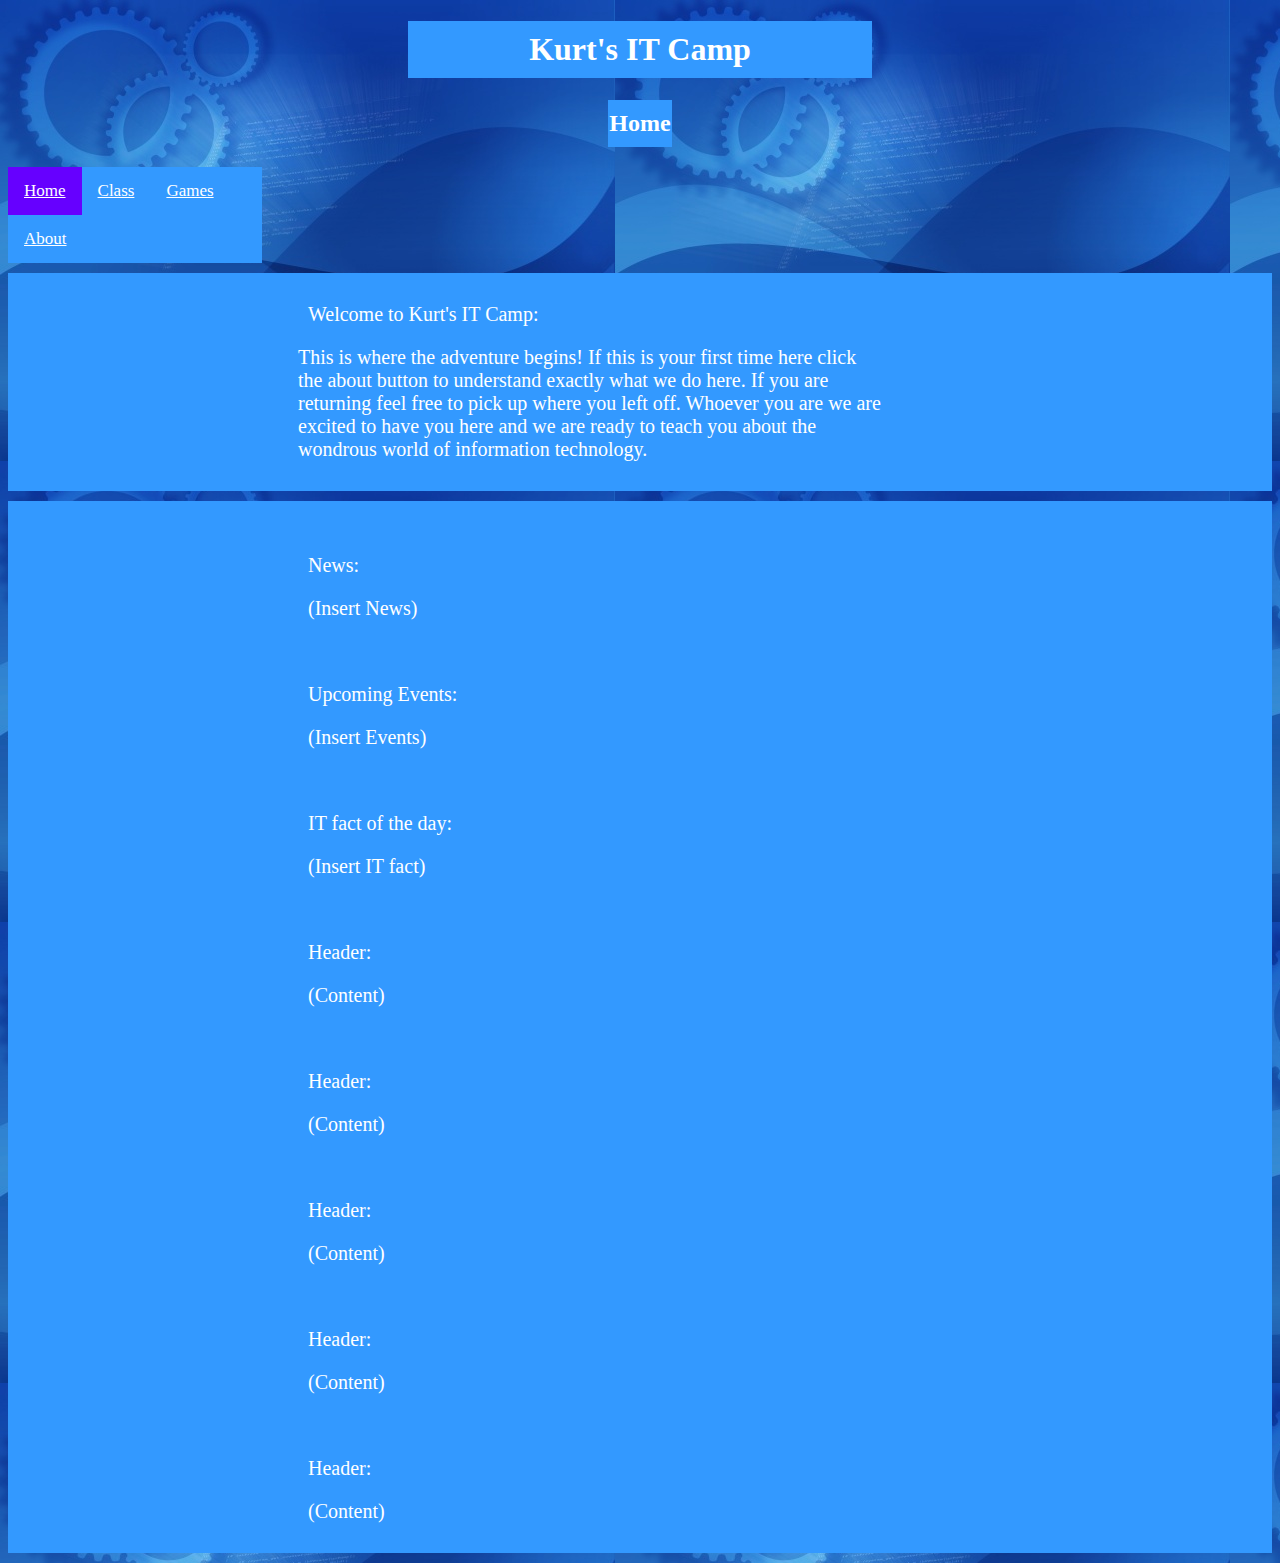
<file: index.html>
<!DOCTYPE html>
<html>
	<head> 
		<link rel="stylesheet" href="inCSS.css">
	</head>

	<body>

		<h1>Kurt's IT Camp</h1>
		<h2>Home</h2>
		<div class="menu">
			  <a class="active" href="index.html">Home</a>
			  <a href="Class.html">Class</a>
			  <a href="Games.html">Games</a>
			  <a href="About.html">About</a>
		</div>
		
		<div class="wall">
		<p class="homep">Welcome to Kurt's IT Camp: </p>
			<p class="homepp">This is where the adventure begins! If this is your first time here click the about button to understand exactly what we do here. 
			If you are returning feel free to pick up where you left off. 
			Whoever you are we are excited to have you here and we are ready to teach you about the wondrous world of information technology. </p>
		</div>
		<div class="wall">
			<br>
			<p class="homep">
				News:
			</p>
			<p class="homep">
				(Insert News)
			</p>
			<br>
			<p class="homep">
				Upcoming Events:
			</p>
			<p class="homep">
				(Insert Events)
			</p>
			<br>
			<p class="homep">
				IT fact of the day:
			</p>
			<p class="homep">
				(Insert IT fact)
			</p>
			<br>
			<p class="homep">
				Header:
			</p>
			<p class="homep">
				(Content)
			</p>
			<br>
			<p class="homep">
				Header:
			</p>
			<p class="homep">
				(Content)
			</p>
			<br>
			<p class="homep">
				Header:
			</p>
			<p class="homep">
				(Content)
			</p>
			<br>
			<p class="homep">
				Header:
			</p>
			<p class="homep">
				(Content)
			</p>
			<br>
			<p class="homep">
				Header:
			</p>
			<p class="homep">
				(Content)
			</p>
		</div>

	</body>
</html>
</file>
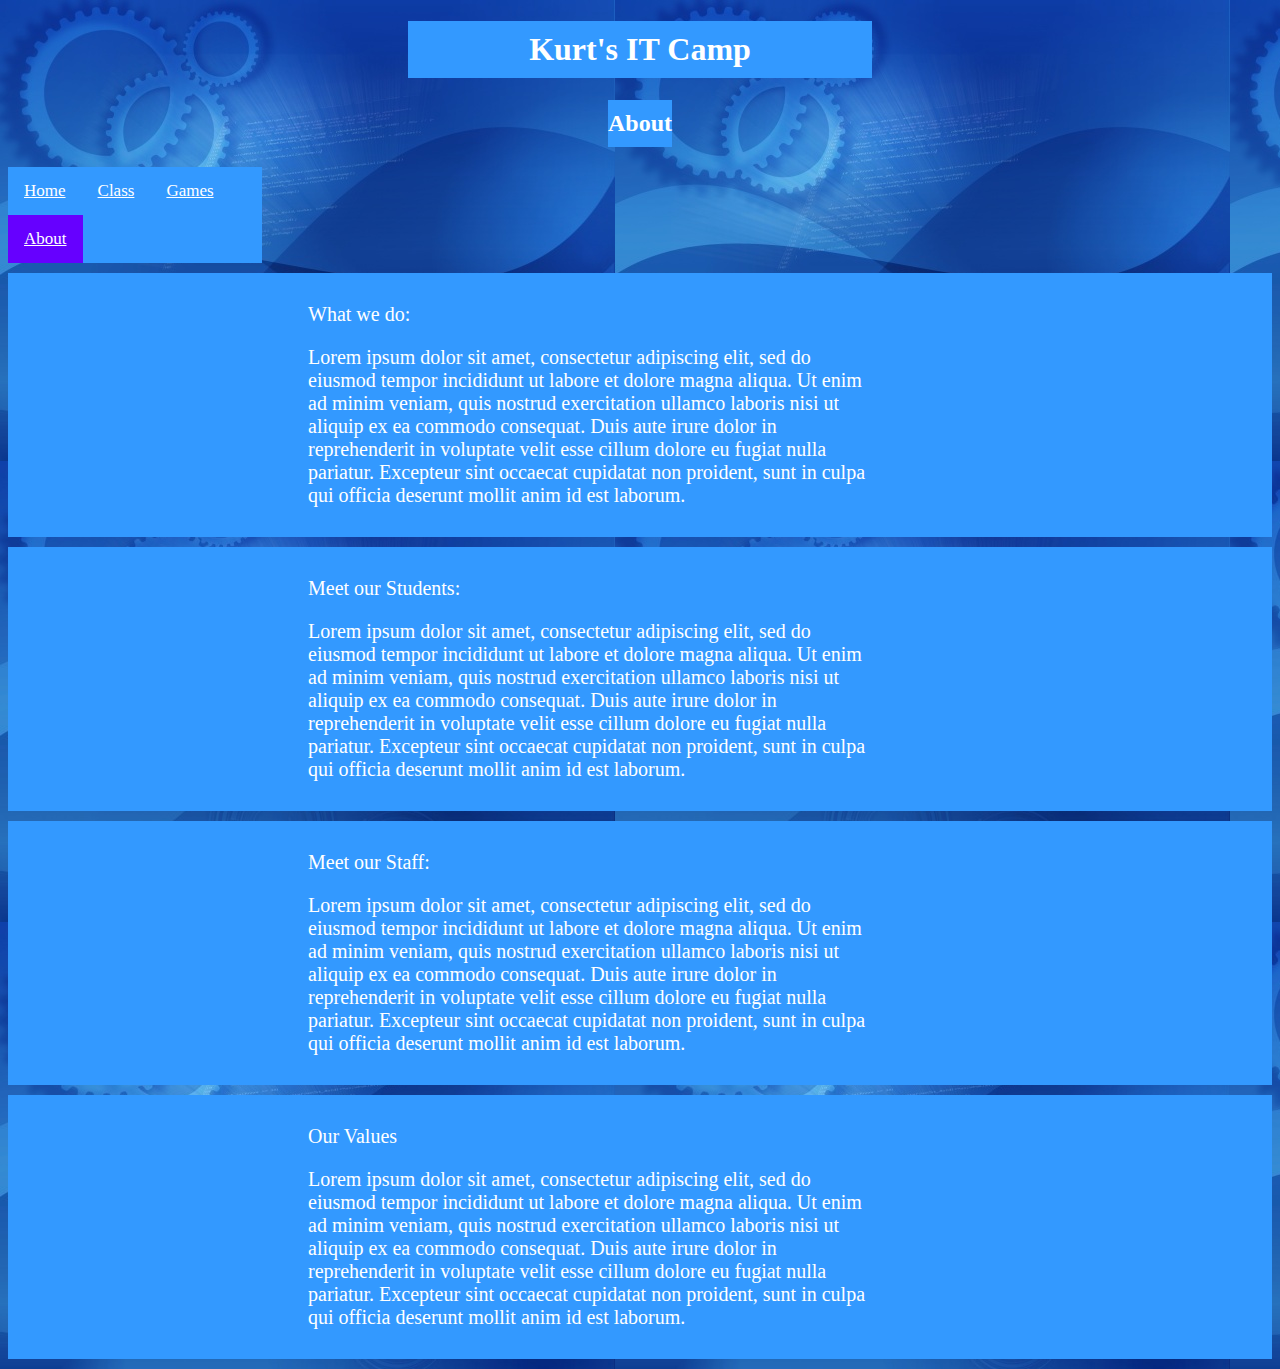
<file: About.html>
<!DOCTYPE html>
<html>
	<head> 
		<link rel="stylesheet" href="inCSS.css">
	</head>

	<body>

		<h1>Kurt's IT Camp</h1>
		<h2>About</h2>
		<div class="menu">
			  <a href="index.html">Home</a>
			  <a href="Class.html">Class</a>
			  <a href="Games.html">Games</a>
			  <a class="active" href="About.html">About</a>
		</div>
		
		<div class="wall">
			<p class="aboutp">What we do:</p>
			<p class="aboutp">Lorem ipsum dolor sit amet, consectetur adipiscing elit, sed do eiusmod tempor incididunt ut labore et dolore magna aliqua. Ut enim ad minim veniam, quis nostrud exercitation ullamco laboris nisi ut aliquip ex ea commodo consequat. Duis aute irure dolor in reprehenderit in voluptate velit esse cillum dolore eu fugiat nulla pariatur. Excepteur sint occaecat cupidatat non proident, sunt in culpa qui officia deserunt mollit anim id est laborum.</p>
		</div>
		
		<div class="wall">
			<p class="aboutp">Meet our Students:</p>
			<p class="aboutp">Lorem ipsum dolor sit amet, consectetur adipiscing elit, sed do eiusmod tempor incididunt ut labore et dolore magna aliqua. Ut enim ad minim veniam, quis nostrud exercitation ullamco laboris nisi ut aliquip ex ea commodo consequat. Duis aute irure dolor in reprehenderit in voluptate velit esse cillum dolore eu fugiat nulla pariatur. Excepteur sint occaecat cupidatat non proident, sunt in culpa qui officia deserunt mollit anim id est laborum.</p>
		</div>


		<div class="wall">
			<p class="aboutp">Meet our Staff:</p>
			<p class="aboutp">Lorem ipsum dolor sit amet, consectetur adipiscing elit, sed do eiusmod tempor incididunt ut labore et dolore magna aliqua. Ut enim ad minim veniam, quis nostrud exercitation ullamco laboris nisi ut aliquip ex ea commodo consequat. Duis aute irure dolor in reprehenderit in voluptate velit esse cillum dolore eu fugiat nulla pariatur. Excepteur sint occaecat cupidatat non proident, sunt in culpa qui officia deserunt mollit anim id est laborum.</p>
		</div>


		<div class="wall">
			<p class="aboutp">Our Values</p>
			<p class="aboutp">Lorem ipsum dolor sit amet, consectetur adipiscing elit, sed do eiusmod tempor incididunt ut labore et dolore magna aliqua. Ut enim ad minim veniam, quis nostrud exercitation ullamco laboris nisi ut aliquip ex ea commodo consequat. Duis aute irure dolor in reprehenderit in voluptate velit esse cillum dolore eu fugiat nulla pariatur. Excepteur sint occaecat cupidatat non proident, sunt in culpa qui officia deserunt mollit anim id est laborum.</p>
		</div>


	</body>
</html>
</file>
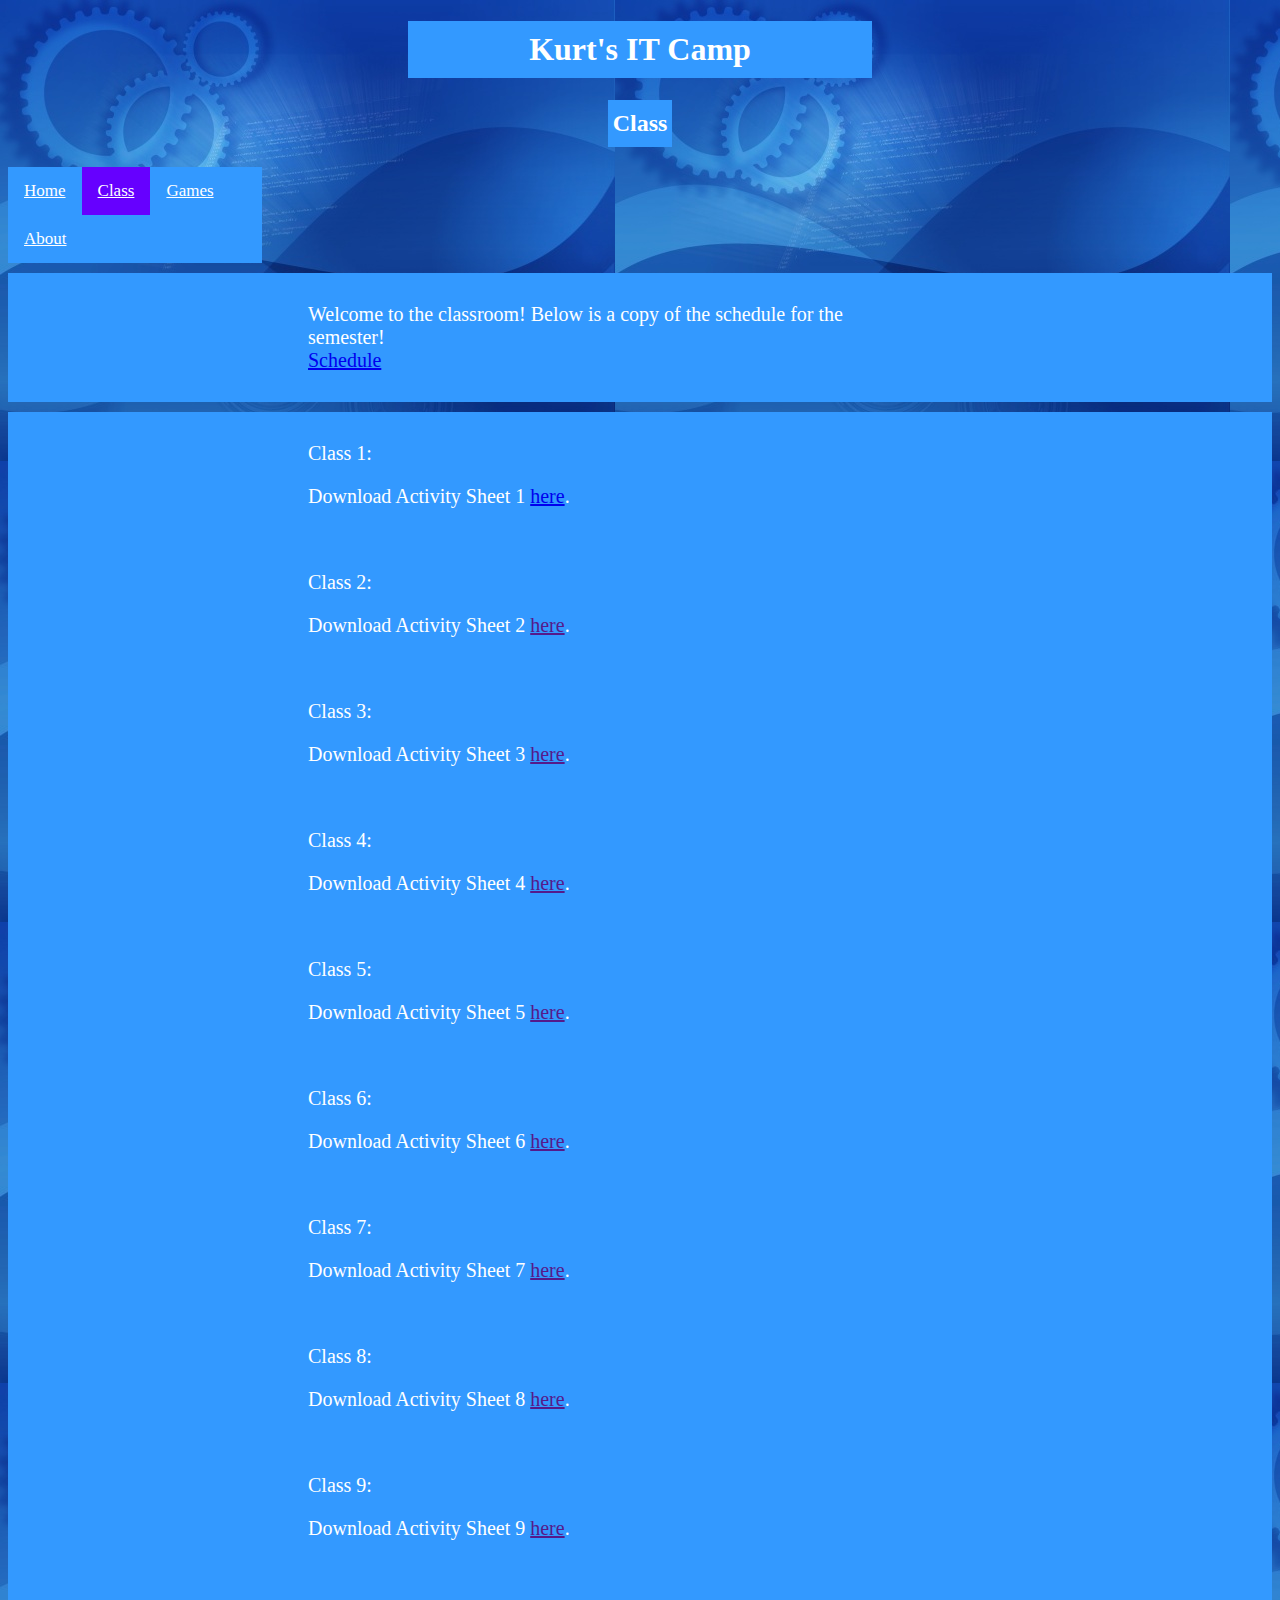
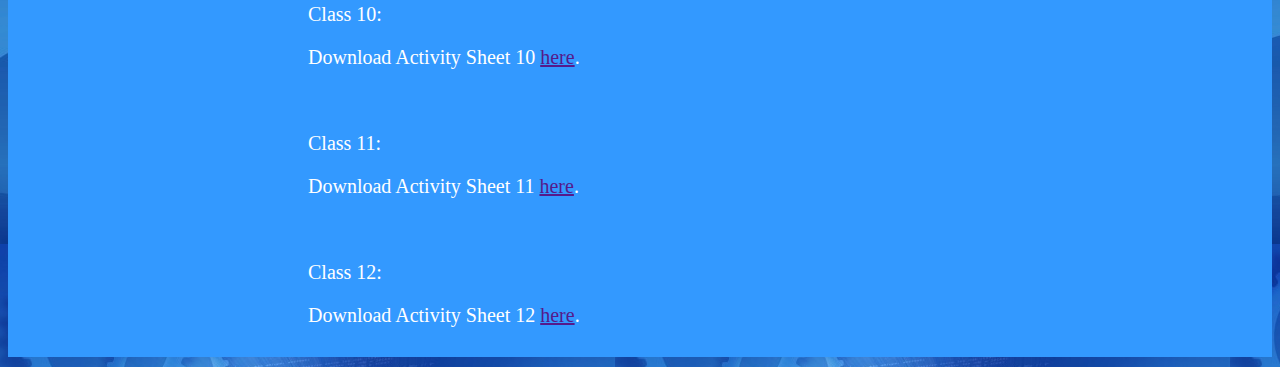
<file: Class.html>
<!DOCTYPE html>
<html>
	<head> 
		<link rel="stylesheet" href="inCSS.css">
	</head>

	<body>

		<h1>Kurt's IT Camp</h1>
		<h2>Class</h2>
		<div class="menu">
			  <a href="index.html">Home</a>
			  <a class="active" href="Class.html">Class</a>
			  <a href="Games.html">Games</a>
			  <a href="About.html">About</a>
		</div>
		
		<div class="wall">
			<p class="classp">Welcome to the classroom! Below is a copy of the schedule for the semester! <br>  <a href="Networking Semester Schedule.docx" download>Schedule</a> </p>
		</div>
		<div class="wall">
			<p class="classp">Class 1:</p>
			<p class="classp">Download Activity Sheet 1 <a href="Activity Sheet 1.docx" download>here</a>.</p>
			<br>
			<p class="classp">Class 2:</p>
			<p class="classp">Download Activity Sheet 2 <a href="" download>here</a>.</p>
			<br>
			<p class="classp">Class 3:</p>
			<p class="classp">Download Activity Sheet 3 <a href="" download>here</a>.</p>
			<br>
			<p class="classp">Class 4:</p>
			<p class="classp">Download Activity Sheet 4 <a href="" download>here</a>.</p>
			<br>
			<p class="classp">Class 5:</p>
			<p class="classp">Download Activity Sheet 5 <a href="" download>here</a>.</p>
			<br>
			<p class="classp">Class 6:</p>
			<p class="classp">Download Activity Sheet 6 <a href="" download>here</a>.</p>
			<br>
			<p class="classp">Class 7:</p>
			<p class="classp">Download Activity Sheet 7 <a href="" download>here</a>.</p>
			<br>
			<p class="classp">Class 8:</p>
			<p class="classp">Download Activity Sheet 8 <a href="" download>here</a>.</p>
			<br>
			<p class="classp">Class 9:</p>
			<p class="classp">Download Activity Sheet 9 <a href="" download>here</a>.</p>
			<br>
			<p class="classp">Class 10:</p>
			<p class="classp">Download Activity Sheet 10 <a href="" download>here</a>.</p>
			<br>
			<p class="classp">Class 11:</p>
			<p class="classp">Download Activity Sheet 11 <a href="" download>here</a>.</p>
			<br>
			<p class="classp">Class 12:</p>
			<p class="classp">Download Activity Sheet 12 <a href="" download>here</a>.</p>
		</div>
		
		

	</body>
</html>
</file>
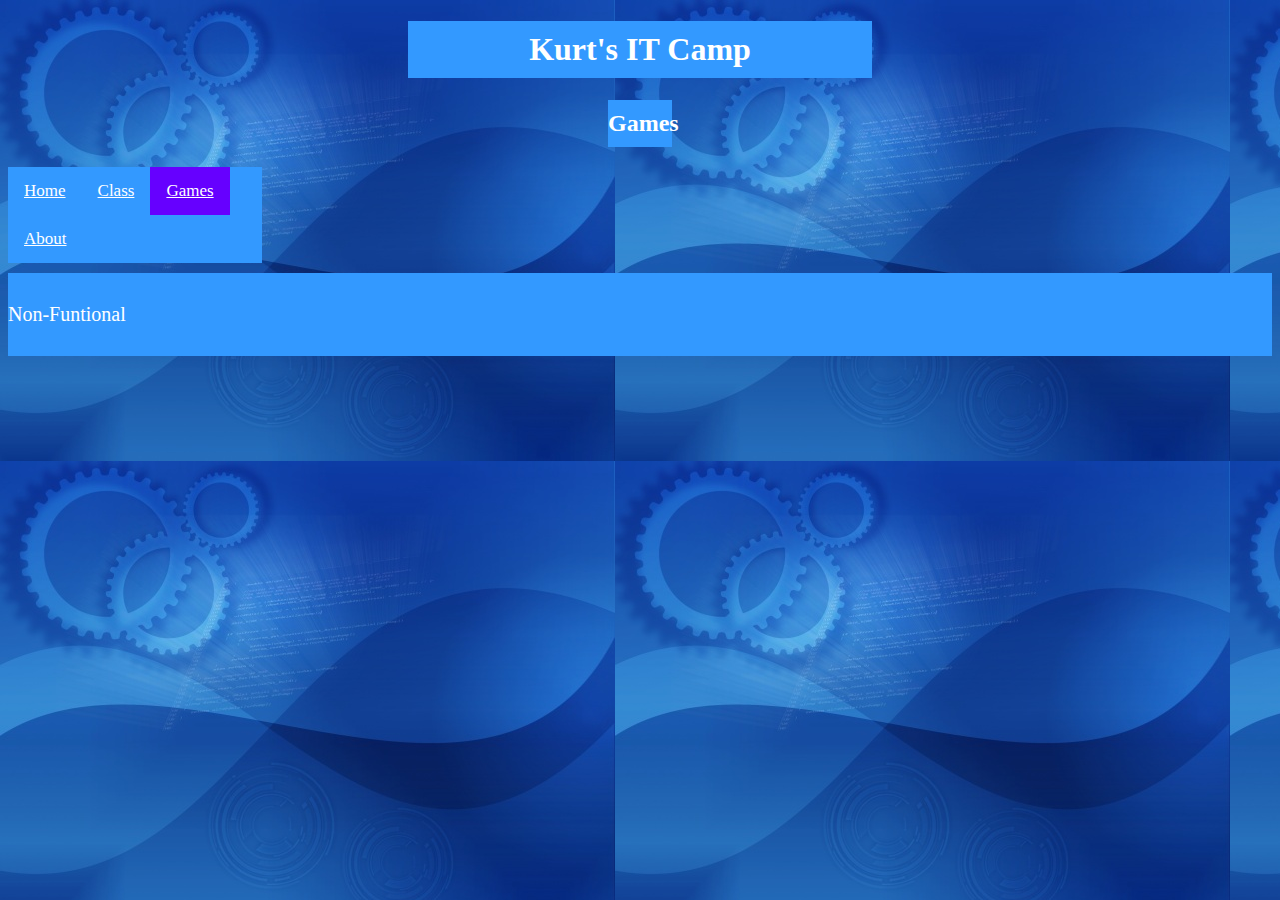
<file: Games.html>
<!DOCTYPE html>
<html>
	<head> 
		<link rel="stylesheet" href="inCSS.css">
	</head>

	<body>

		<h1>Kurt's IT Camp</h1>
		<h2>Games</h2>
		<div class="menu">
			  <a href="index.html">Home</a>
			  <a href="Class.html">Class</a>
			  <a class="active" href="Games.html">Games</a>
			  <a href="About.html">About</a>
		</div>
		
		<div class="wall">
			<p class="gamesp">Non-Funtional</p>
		</div>

	</body>
</html>
</file>
<file: inCSS.css>
body {
  background-image: url('Tech.jpg');
}

h1 {
  color: white;
  text-align: center;
  background-color: #3399ff;
  padding-top: 10px;
  padding-bottom: 10px;
  margin-right: 400px;
  margin-left: 400px;
}

h2 {
  color: white;
  text-align: center;
  background-color: #3399ff;
  padding-top: 10px;
  padding-bottom: 10px;
  margin-right: 600px;
  margin-left: 600px;
}

.menu {
  background-color: #3399ff;
  overflow: hidden;
  margin-right: 1010px
}


.menu a {
  float: left;
  color: white;
  text-align: center;
  padding: 14px 16px;
  font-size: 17px;
}


.menu a:hover {
  background-color: #ddd;
  color: black;
  
}

.menu a.active {
  background-color: #6600ff;
  color: white;
}


.wall {
  font-family: verdana;
  font-size: 20px;
  background-color: #3399ff;
  color: white;
  padding-top: 10px;
  padding-bottom: 10px;
  margin-top: 10px;
  margin-bottom: 10px;
}

.homep {
  padding-left: 300px;
  padding-right: 400px;
}

.homepp {
  padding-left: 290px;
  padding-right: 390px;
}

.classp {
  padding-left: 300px;
  padding-right: 400px;
}

.aboutp {
  padding-left: 300px;
  padding-right: 400px;
}
</file>
